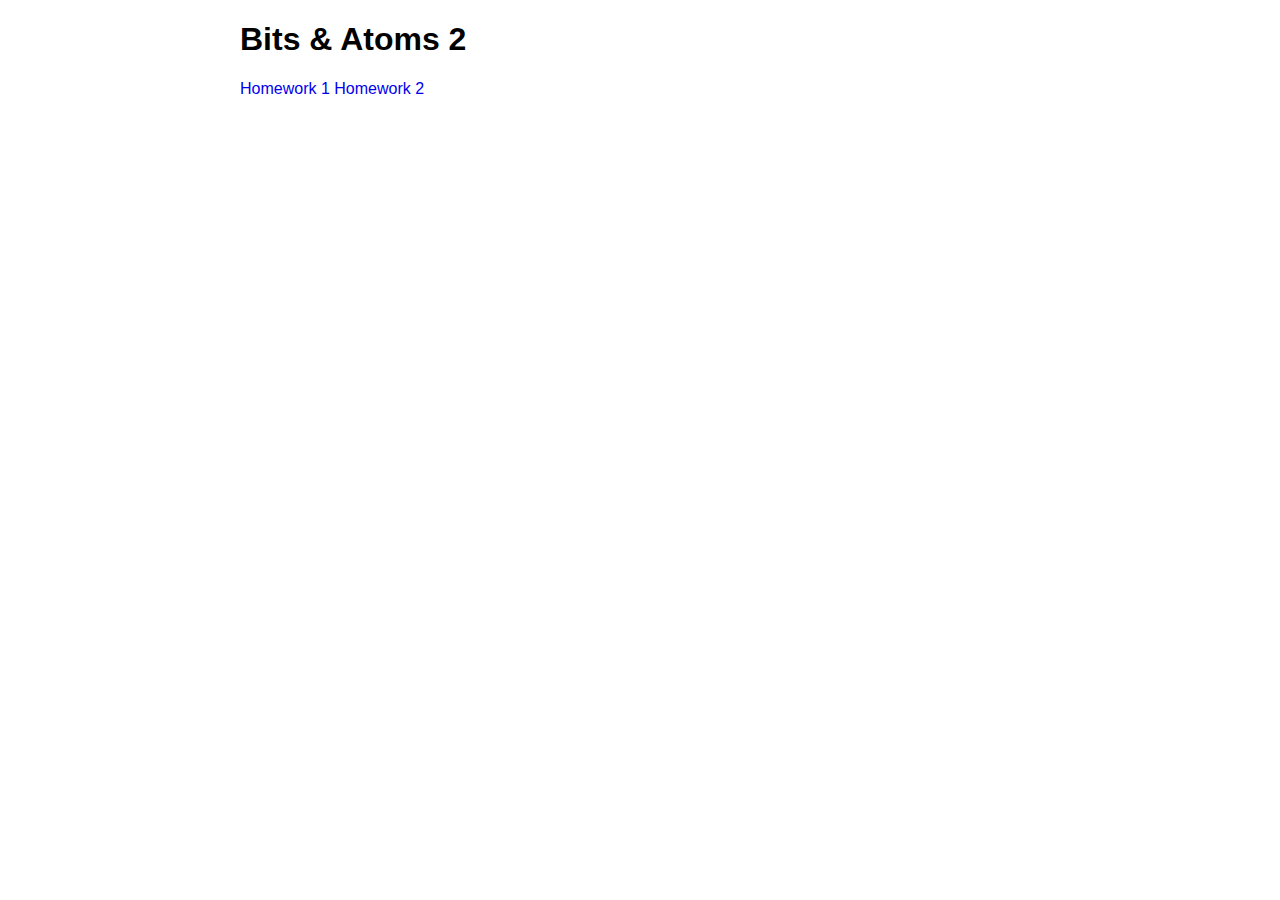
<file: index.html>
<!DOCTYPE html>
<html>

<head>
    <meta charset="UTF-8">
    <title>Bits & Atoms</title>
    <link rel="stylesheet" href="style.css">
</head>

<body>
    <div class="content">
        <h1>Bits & Atoms 2</h1>
        <a target="_blank" href="./ex-1/index.html">Homework 1</a>
        <a target="_blank" href="./ex-2/index.html">Homework 2</a>

    </div>
</body>

</html>
</file>
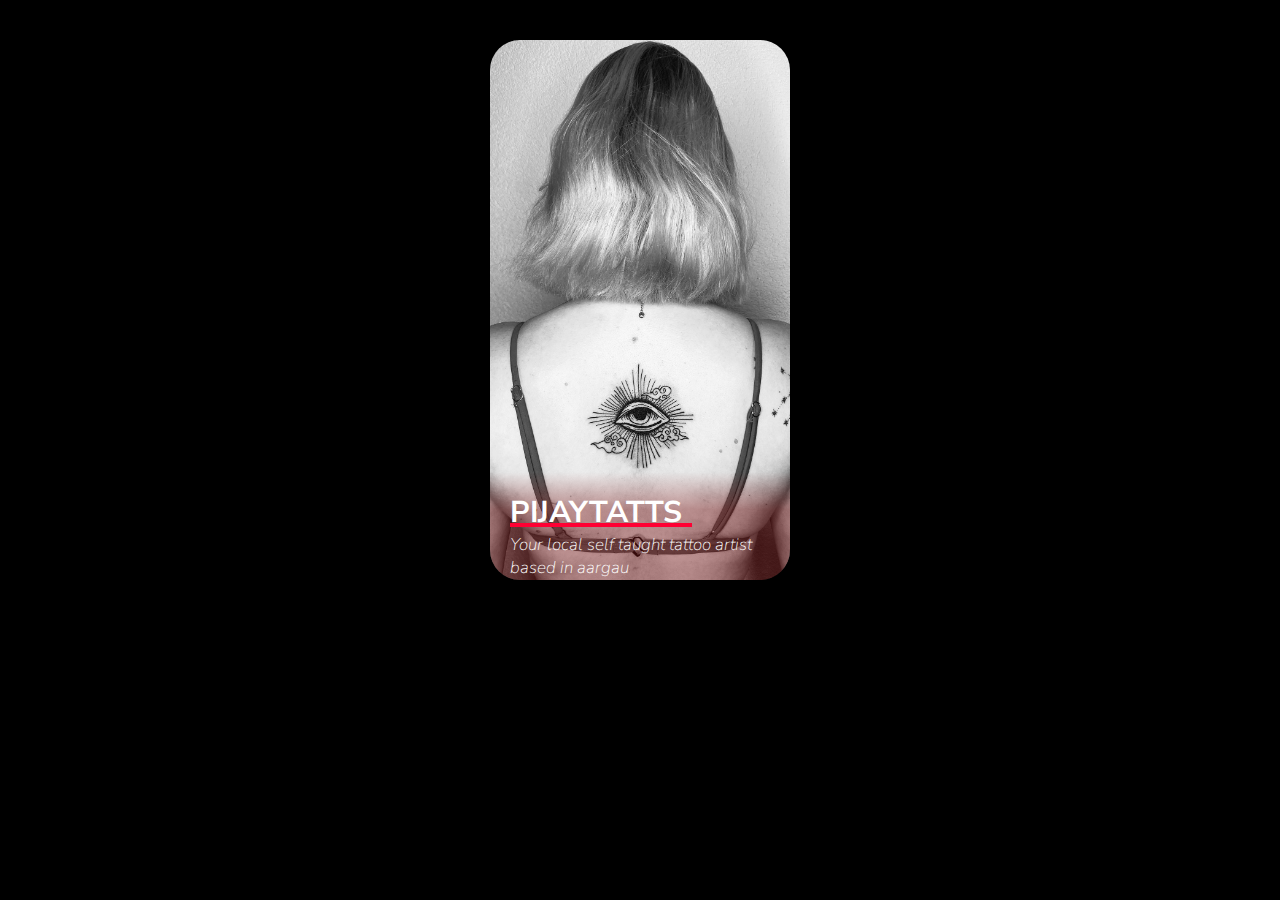
<file: ex-1/index.html>
<!--
I particularly followed this tutorial https://www.youtube.com/watch?v=MCj4OWc7CLk
-->


<!DOCTYPE html>
<html lang="en">

<head>
  <style>@import url('https://fonts.googleapis.com/css2?family=Nunito+Sans:ital,wght@0,200;0,300;0,600;1,200;1,300&family=Raleway:ital,wght@0,200;0,400;0,600;1,400&display=swap');</style>
  <meta charset="UTF-8">
  <meta http-equiv="X-UA-Compatible" content="IE=edge">
  <meta name="viewport" content="width=device-width, initial-scale=1.0">
  <title>Your Card</title>
  <link rel="stylesheet" href="style.css">
</head>

<body>
  <div class="card">
    <img src="bild.jpg" alt="">
    <div class="card_content">
      <div class="content_head">
        <h1 class="titel">PIJAYTATTS</h1>
        <h2>Your local self taught tattoo artist based in aargau</h2>
        <div class="content_body">
          <a href="https://www.instagram.com/pijaytatts/" target="_blank">let's get inked</a>
        </div>
      </div>
    </div>
  </div>
</body>

</html>
</file>
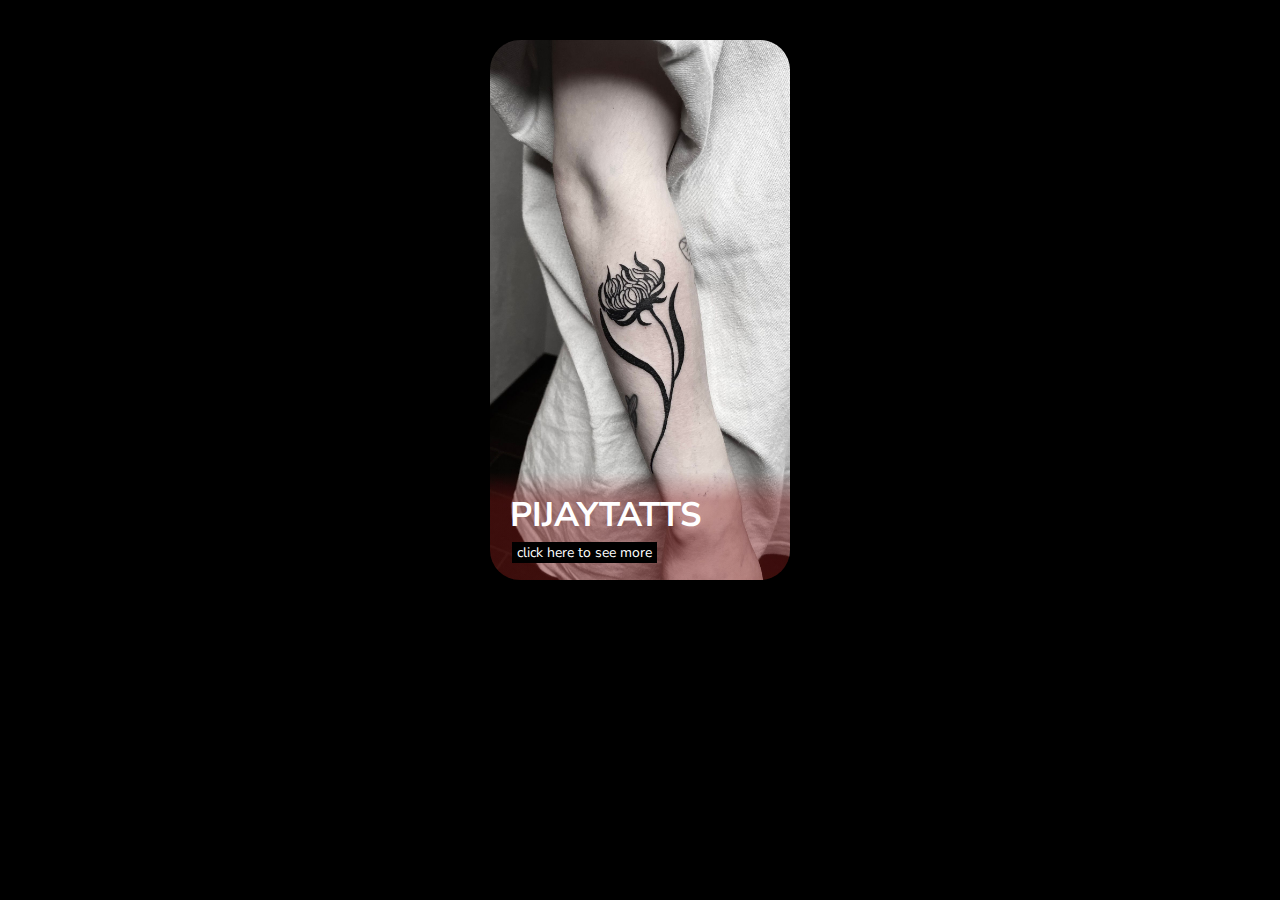
<file: ex-2/index.html>
<!DOCTYPE html>
<html lang="en">

<head>
  <style>@import url('https://fonts.googleapis.com/css2?family=Nunito+Sans:ital,wght@0,200;0,300;0,600;1,200;1,300&family=Raleway:ital,wght@0,200;0,400;0,600;1,400&display=swap');</style>
  <meta charset="UTF-8">
  <meta http-equiv="X-UA-Compatible" content="IE=edge">
  <meta name="viewport" content="width=device-width, initial-scale=1.0">
  <title>Your Card</title>
  <link rel="stylesheet" href="style.css">
  <script type = "text/javascript" src="code.js"></script>
</head>

<body>
  <div class="card">
    <img src="bild1.jpg" id="image">
    <div class="card_content">
      <div class="content_head">
        <h1 class="titel">PIJAYTATTS</h1>
       <button onclick="btn()">click here to see more</button>
        </div>
      </div>
    </div>
  </div>
</body>

</html>
</file>
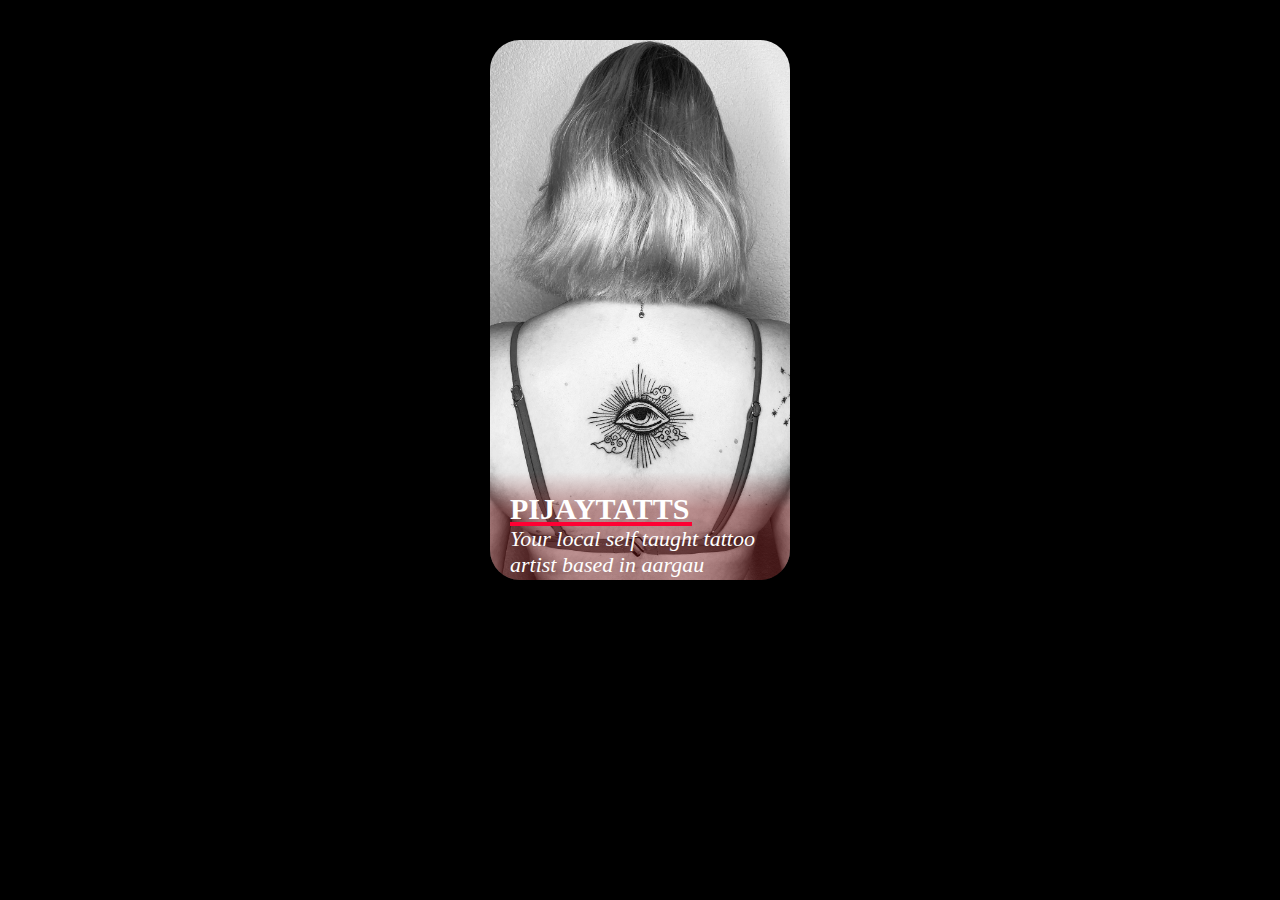
<file: exercise-01/index.html>
<!--
I particularly followed this tutorial https://www.youtube.com/watch?v=MCj4OWc7CLk
-->


<!DOCTYPE html>
<html lang="en">

<head>
  <meta charset="UTF-8">
  <meta http-equiv="X-UA-Compatible" content="IE=edge">
  <meta name="viewport" content="width=device-width, initial-scale=1.0">
  <title>Your Card</title>
  <link rel="stylesheet" href="style.css">
</head>

<body>
  <div class="card">
    <img src="bild.jpg" alt="">
    <div class="card_content">
      <div class="content_head">
        <h1>PIJAYTATTS</h1>
        <h2>Your local self taught tattoo artist based in aargau</h2>
        <div class="content_body">
          <a href="https://www.instagram.com/pijaytatts/" target="_blank">let's get inked</a>
        </div>
      </div>
    </div>
  </div>
</body>

</html>
</file>
<file: style.css>
html,
body {
  font-family: "Helvetica Neue", Helvetica, Arial, sans-serif;
}

.content {
  max-width: 800px;
  margin: 0 auto;
  background-color: white;
}

a:link {
  text-decoration: none;
}
a:visited {
  text-decoration: none;
}
a:hover {
  text-decoration: none;
}
a:active {
  text-decoration: none;
}
</file>
<file: ex-2/style.css>
* {
  box-sizing: border-box;
  margin: 0;
  padding: 0;
  color: white;
  font-family: 'Nunito Sans', sans-serif;
}

/** 
 * Card sizing and positioning.
 * Don't mess with this!
 */
.card {
  width: 300px;
  height: 540px;
  margin: 40px auto 0 auto;
}

/** 
 * Just some styling to make the card visible.
 * Feel free to change this!
 */
body {
  height: center;
  background: black;
  display: flex;
  justify-content: center;
  align-items: center;
}

.card {
  background-color: rgb(0, 0, 0);
  color: #fff;
  border-radius: 30px;
  padding: 20px;
  overflow: hidden;
  display: flex;
  justify-content: center;
  align-items: center;
  position: relative;
  transition: 250ms ease-in-out;
}

img {
  height: 110%;
}

button{
  background-color: black;
  border: none;
  color: white;
  padding: 1px 5px;
  text-align: center;
  text-decoration: none;
  display: inline-block;
  font-size: 14px;
  margin: 4px 2px;
  cursor: pointer;
}

.card_content {
  position: absolute;
  bottom: 0;
  left: 0;
  padding: 20px;
  width: calc(100%);
  font-size: 17px;
  display: flex;
  flex-direction: column;
  background-image: linear-gradient(to bottom, transparent, rgba(128, 23, 23, 0.411) 25%);
  transform: translateY(calc(100% - 108px));
  transition: 250ms ease-in-out;
}

.card:hover .card_content {
  transform: translateY(0);
}

.card:hover {
  transform: scale(1.1);
}

.titel{
  font-family: 'Nunito Sans' , sans-serif;
}
</file>
<file: ex-1/style.css>
/** 
 * A very basic CSS reset:
 * More about CSS resets: https://meyerweb.com/eric/tools/css/reset/
 */

 /** 
 I particularly followed this tutorial https://www.youtube.com/watch?v=MCj4OWc7CLk
 */


* {
  box-sizing: border-box;
  margin: 0;
  padding: 0;
  color: white;
  font-family: 'Nunito Sans', sans-serif;
}

/** 
 * Card sizing and positioning.
 * Don't mess with this!
 */
.card {
  width: 300px;
  height: 540px;
  margin: 40px auto 0 auto;
}

/** 
 * Just some styling to make the card visible.
 * Feel free to change this!
 */
body {
  height: center;
  background: black;
  display: flex;
  justify-content: center;
  align-items: center;
}

.card {
  background-color: rgb(0, 0, 0);
  color: #fff;
  border-radius: 30px;
  padding: 20px;
  overflow: hidden;
  display: flex;
  justify-content: center;
  align-items: center;
  position: relative;
  transition: 250ms ease-in-out;
}

.card img {
  height: 110%;
}

.card_content {
  position: absolute;
  bottom: 0;
  left: 0;
  padding: 20px;
  width: calc(100%);
  font-size: 17px;
  display: flex;
  flex-direction: column;
  background-image: linear-gradient(to bottom, transparent, rgba(128, 23, 23, 0.411) 25%);
  transform: translateY(calc(100% - 108px));
  transition: 250ms ease-in-out;
}

.card:hover .card_content {
  transform: translateY(0);
}

.card:hover {
  transform: scale(1.1);
}

h1 {
  font-size: 30px;
  font-weight: 700;
}

h2 {
  font-size: 17px;
  font-weight: 200;
  font-style: oblique;
}

.content_head {
  position: relative;
}

.content_head::after {
  content: '';
  height: 4px;
  width: 70%;
  background-color: #ff0033;
  position: absolute;
  bottom: 75px;
}

.titel{
  font-family: 'Nunito Sans' , sans-serif;
}
</file>
<file: exercise-01/style.css>
/** 
 * A very basic CSS reset:
 * More about CSS resets: https://meyerweb.com/eric/tools/css/reset/
 */

 /** 
 I particularly followed this tutorial https://www.youtube.com/watch?v=MCj4OWc7CLk
 */


* {
  box-sizing: border-box;
  margin: 0;
  padding: 0;
  color: white;
  font-family: unset;
}

/** 
 * Card sizing and positioning.
 * Don't mess with this!
 */
.card {
  width: 300px;
  height: 540px;
  margin: 40px auto 0 auto;
}

/** 
 * Just some styling to make the card visible.
 * Feel free to change this!
 */
body {
  height: center;
  background: black;
  display: flex;
  justify-content: center;
  align-items: center;
}

.card {
  background-color: rgb(0, 0, 0);
  color: #fff;
  border-radius: 30px;
  padding: 20px;
  overflow: hidden;
  display: flex;
  justify-content: center;
  align-items: center;
  position: relative;
  transition: 250ms ease-in-out;
}

.card img {
  height: 110%;
}

.card_content {
  position: absolute;
  bottom: 0;
  left: 0;
  padding: 20px;
  width: calc(100%);
  font-size: 20px;
  display: flex;
  flex-direction: column;
  background-image: linear-gradient(to bottom, transparent, rgba(128, 23, 23, 0.411) 25%);
  transform: translateY(calc(100% - 108px));
  transition: 250ms ease-in-out;
}

.card:hover .card_content {
  transform: translateY(0);
}

.card:hover {
  transform: scale(1.1);
}

h1 {
  font-size: 30px;
  font-weight: 700;
}

h2 {
  font-size: 22px;
  font-weight: 200;
  font-style: oblique;
}

.content_head {
  position: relative;
}

.content_head::after {
  content: '';
  height: 4px;
  width: 70%;
  background-color: #ff0033;
  position: absolute;
  bottom: 75px;
}
</file>
